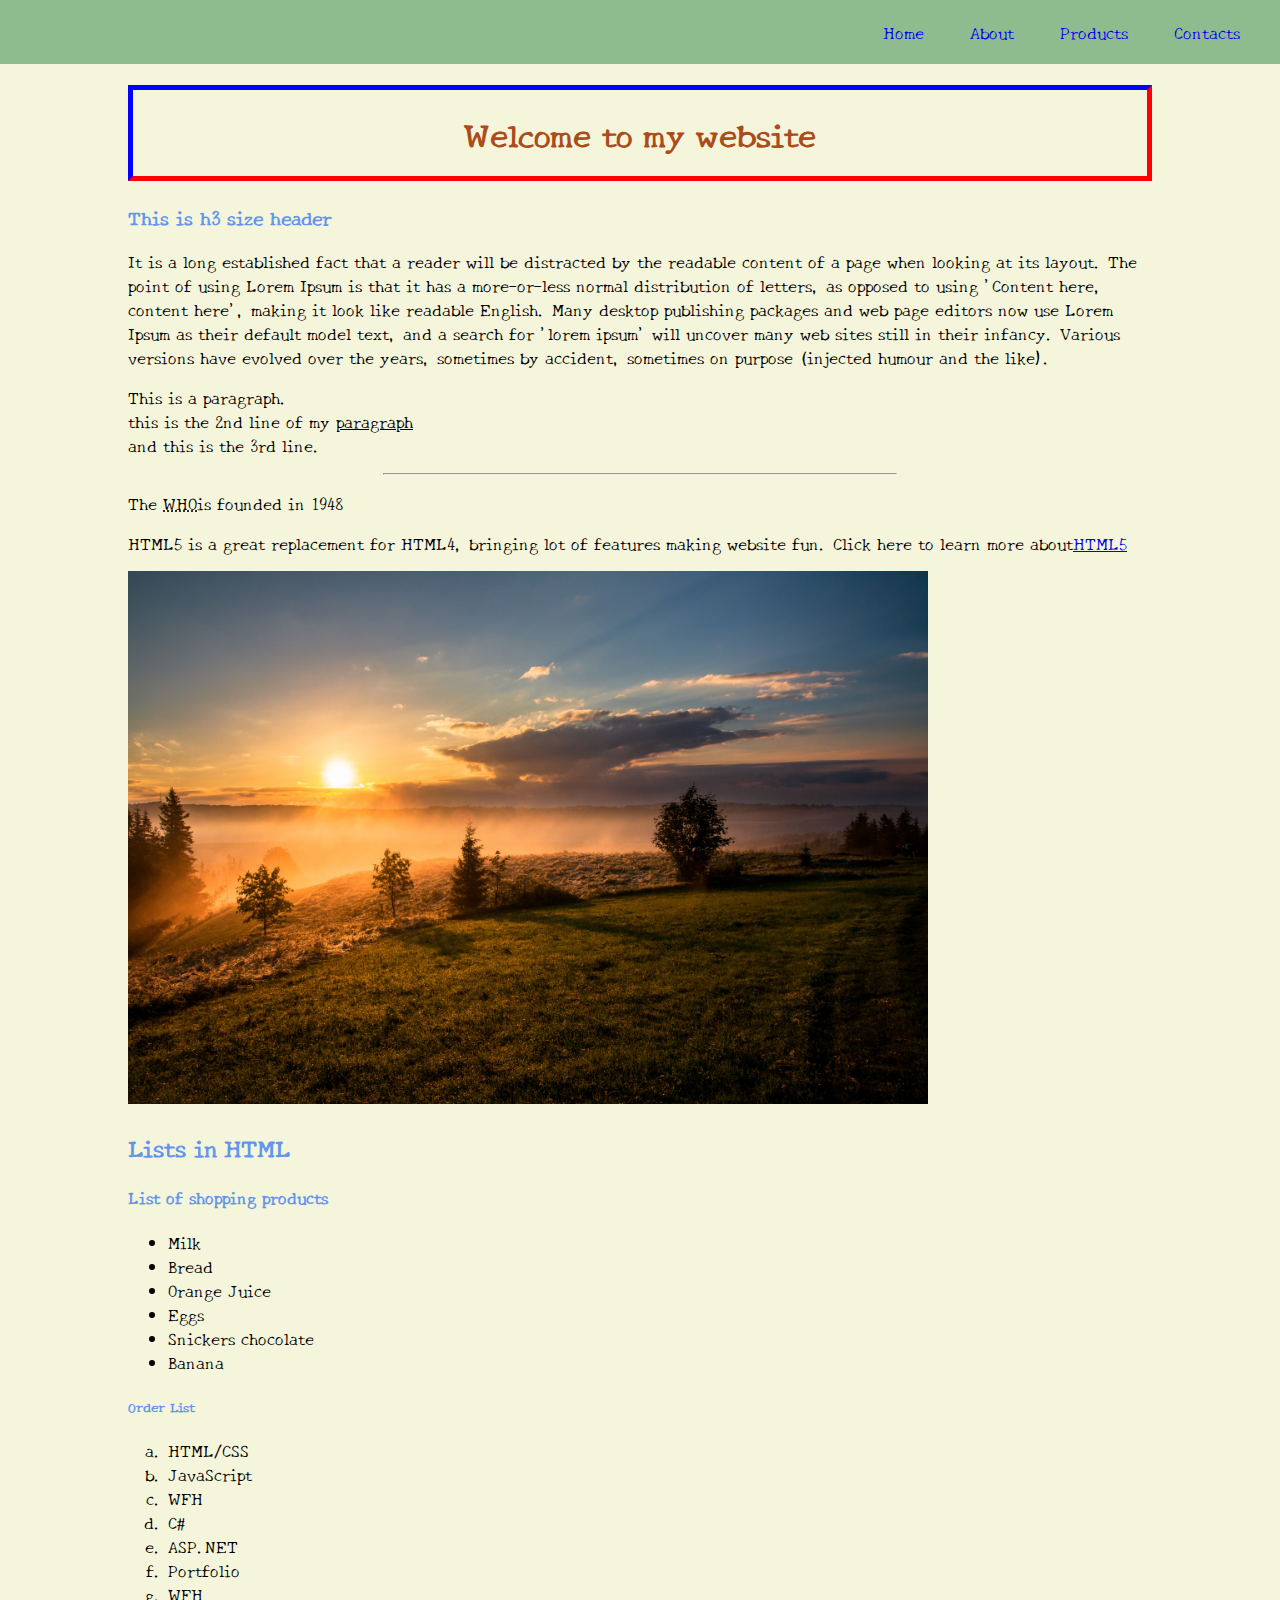
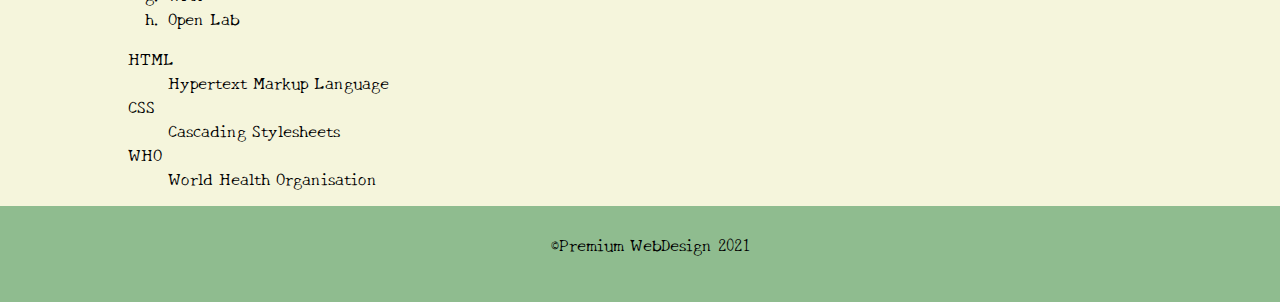
<file: index.html>
<!DOCTYPE html>
<html>
  <head>
    <title>Affordable web design</title>
    <link rel="stylesheet" href="css/myStyle.css" />
    <meta charset="UTF-8" />
    <meta name="viewport" content="width=device-width, intial-scale=1.0" />
    <meta
      name="keywords"
      content="web development, web design, hosting, HTML, CSS"
    />
    <meta name="description" content="Affordable web design in London" />
  </head>
  <body>
    <ul id="menu">
      <a href="index.html"> <li>Home</li> </a>
      <a target="blank" href="About.html"> <li>About</li></a>
      <a target="blank" href="Products.html"><li>Products</li></a>
      <a target="blank" href="Contacts.html"> <li>Contacts</li></a>
    </ul>
    <div class="container">
      <h1 style="color: #ab4c1a; text-align: center">Welcome to my website</h1>
      <h3>This is h3 size header</h3>
      <p>
        It is a long established fact that a reader will be distracted by the
        readable content of a page when looking at its layout. The point of
        using Lorem Ipsum is that it has a more-or-less normal distribution of
        letters, as opposed to using 'Content here, content here', making it
        look like readable English. Many desktop publishing packages and web
        page editors now use Lorem Ipsum as their default model text, and a
        search for 'lorem ipsum' will uncover many web sites still in their
        infancy. Various versions have evolved over the years, sometimes by
        accident, sometimes on purpose (injected humour and the like).
      </p>
      <p>
        This is a paragraph. <br />
        this is the 2nd line of my <u>paragraph</u> <br />
        and this is the 3rd line.
      </p>
      <hr width="50%" />
      <p>
        The <abbr title="World Health Organisation">WHO</abbr>is founded in 1948
      </p>
      <p>
        HTML5 is a great replacement for HTML4, bringing lot of features making
        website fun. Click here to learn more about<a
          href="https://w3schools.com"
          target="blank"
          >HTML5</a
        >
      </p>
      <img
        src="images/dawid-zawila--G3rw6Y02D0-unsplash.jpg"
        alt="Sun set"
        width="800"
      />
      <!-- Lists -->
      <h2>Lists in HTML</h2>
      <h4>List of shopping products</h4>
      <ul type="disk">
        <li>Milk</li>
        <li>Bread</li>
        <li>Orange Juice</li>
        <li>Eggs</li>
        <li>Snickers chocolate</li>
        <li>Banana</li>
      </ul>
      <h5>Order List</h5>
      <ol type="a">
        <li>HTML/CSS</li>
        <li>JavaScript</li>
        <li>WFH</li>
        <li>C#</li>
        <li>ASP.NET</li>
        <li>Portfolio</li>
        <li>WFH</li>
        <li>Open Lab</li>
      </ol>
      <dl>
        <dt>HTML</dt>
        <dd>Hypertext Markup Language</dd>

        <dt>CSS</dt>
        <dd>Cascading Stylesheets</dd>

        <dt>WHO</dt>
        <dd>World Health Organisation</dd>
      </dl>
    </div>
    <footer>
      <p style="text-align: center">&copy;Premium WebDesign 2021</p>
    </footer>
  </body>
</html>
</file>
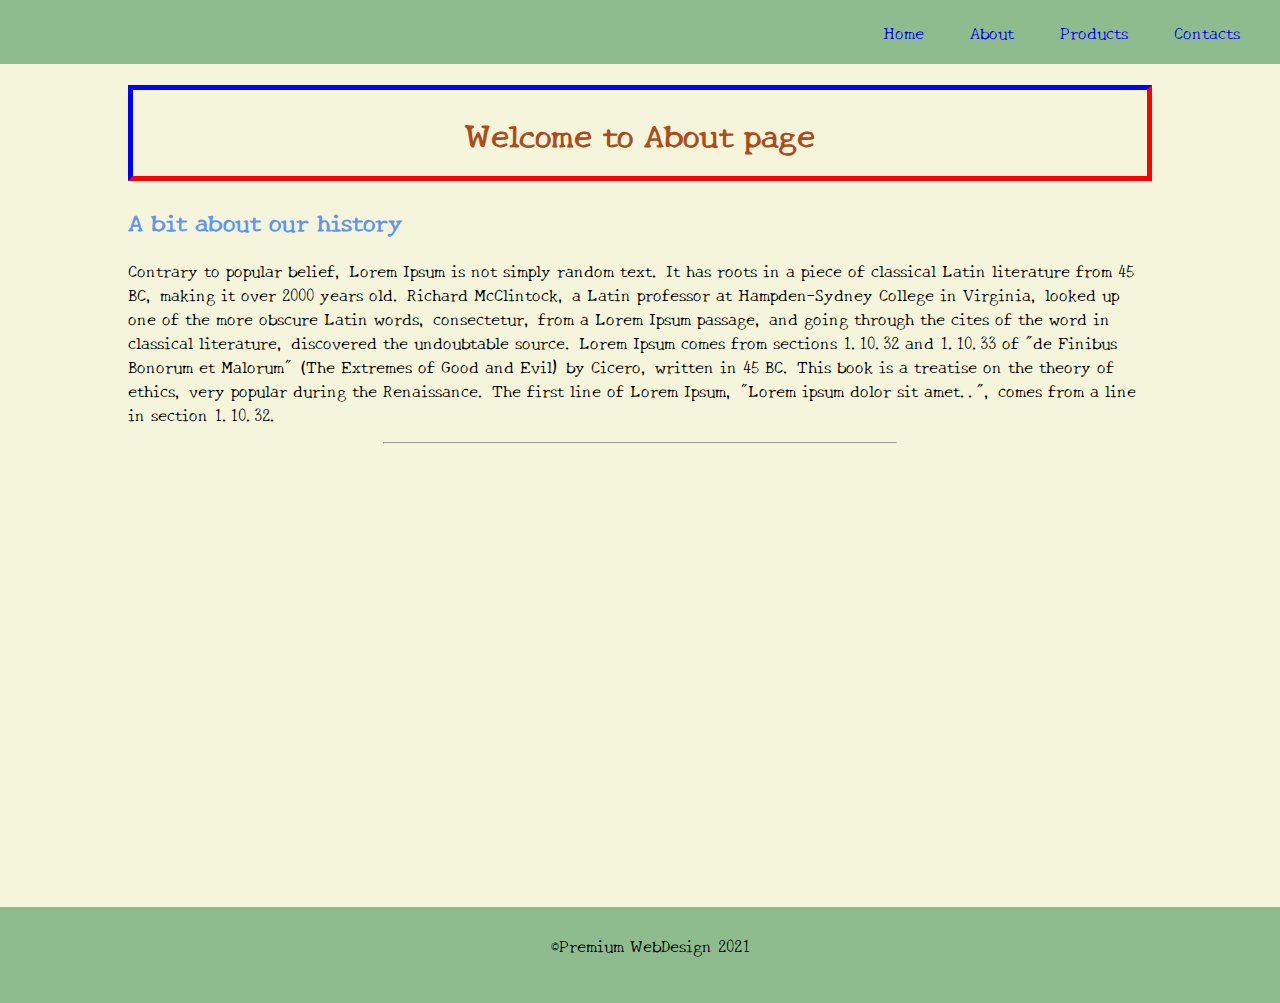
<file: About.html>
<!DOCTYPE html>
<html>
  <head>
    <title>About Page</title>
    <link rel="stylesheet" href="css/myStyle.css" />
    <meta charset="UTF-8" />
    <meta name="viewport" content="width=device-width, intial-scale=1.0" />
    <meta
      name="keywords"
      content="web development, web design, hosting, HTML, CSS"
    />
    <meta name="description" content="Affordable web design in London" />
  </head>
  <body>
    <ul id="menu">
      <a href="index.html"> <li>Home</li> </a>
      <a href="About.html"> <li>About</li></a>
      <a href="Products.html"><li>Products</li></a>
      <a href="Contacts.html"> <li>Contacts</li></a>
    </ul>
    <div class="container">
      <h1 style="color: #ab4c1a; text-align: center">Welcome to About page</h1>
      <h2>A bit about our history</h2>
      <p>
        Contrary to popular belief, Lorem Ipsum is not simply random text. It
        has roots in a piece of classical Latin literature from 45 BC, making it
        over 2000 years old. Richard McClintock, a Latin professor at
        Hampden-Sydney College in Virginia, looked up one of the more obscure
        Latin words, consectetur, from a Lorem Ipsum passage, and going through
        the cites of the word in classical literature, discovered the
        undoubtable source. Lorem Ipsum comes from sections 1.10.32 and 1.10.33
        of "de Finibus Bonorum et Malorum" (The Extremes of Good and Evil) by
        Cicero, written in 45 BC. This book is a treatise on the theory of
        ethics, very popular during the Renaissance. The first line of Lorem
        Ipsum, "Lorem ipsum dolor sit amet..", comes from a line in section
        1.10.32.
      </p>
      <hr width="50%" />
      <iframe
        width="100%"
        height="450"
        src="https://www.youtube.com/embed/6CTiI9emNSM"
        title="YouTube video player"
        frameborder="0"
        allowfullscreen
      ></iframe>
    </div>
    <footer>
      <p style="text-align: center">&copy;Premium WebDesign 2021</p>
    </footer>
  </body>
</html>
</file>
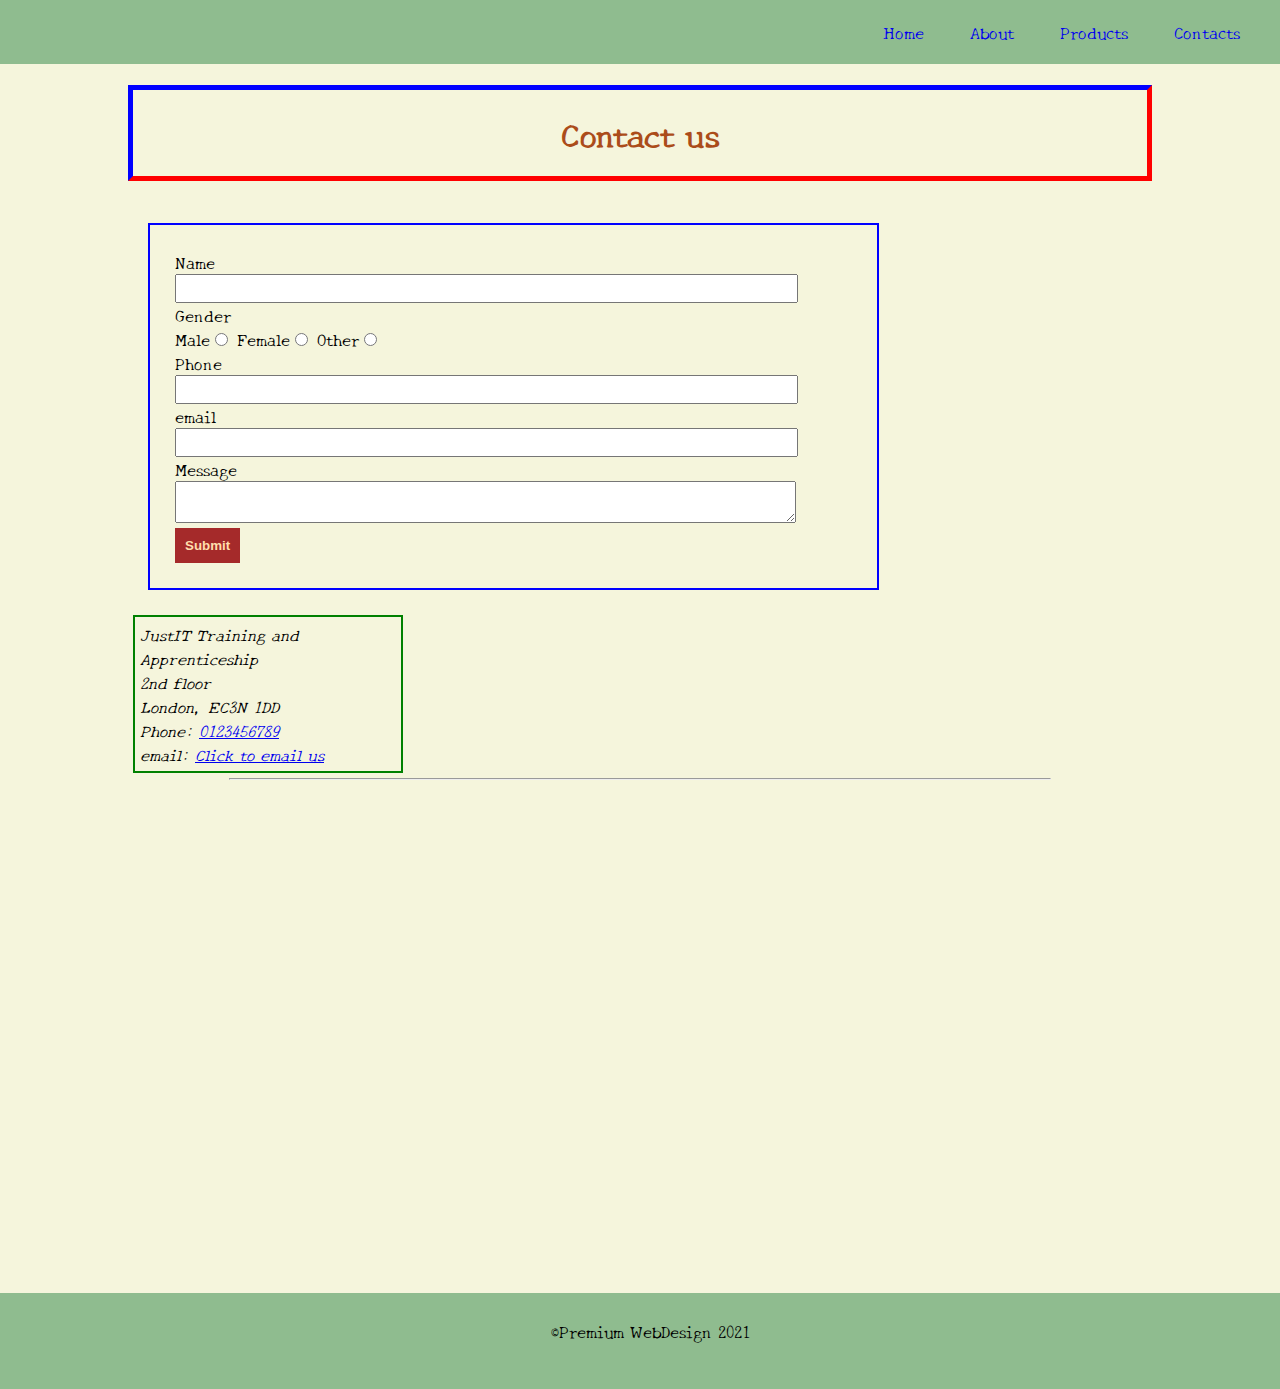
<file: Contacts.html>
<!DOCTYPE html>
<html>
  <head>
    <title>Contacts page</title>
    <link rel="stylesheet" href="css/myStyle.css" />
    <meta charset="UTF-8" />
    <meta name="viewport" content="width=device-width,intial-scale=1.0" />
  </head>
  <body>
    <ul id="menu">
      <a href="index.html"> <li>Home</li> </a>
      <a href="About.html"> <li>About</li></a>
      <a href="Products.html"><li>Products</li></a>
      <a href="Contacts.html"> <li>Contacts</li></a>
    </ul>
    <div class="container">
      <h1 style="color: #ab4c1a; text-align: center">Contact us</h1>
      <div id="formDiv">
        <form
          action="mailto:sowjanyak@paprika-software.com"
          method="post"
          enctype="text/plain"
          class="myForm"
        >
          <label>Name</label>
          <input type="text" name="name" required />
          <br />
          <label>Gender</label>
          Male<input type="radio" name="gender" value="male" /> Female<input
            type="radio"
            name="gender"
            value="female"
            required
          />
          Other<input type="radio" name="gender" value="other" required />
          <br />
          <label>Phone</label>
          <input type="tel" name="phone" required />
          <br />
          <label>email</label>
          <input type="email" name="email" required />
          <br />
          <label>Message</label>
          <textarea name="Message"></textarea><br />
          <input type="submit" value="Submit" class="btn1" />
        </form>
      </div>
      <div id="addressDiv">
        <address>
          JustIT Training and Apprenticeship<br />
          2nd floor<br />
          London, EC3N 1DD<br />
          Phone: <a href="tel:01234567789">0123456789</a><br />
          email:
          <a href="mailto:sowjanya_kurnool@yahoo.com">Click to email us</a>
        </address>
      </div>
      <hr width="80%" />
    </div>
    <div class="clear"></div>
    <iframe
      src="https://www.google.com/maps/embed?pb=!1m18!1m12!1m3!1d9932.18819541373!2d-0.08400940930124219!3d51.51235282417374!2m3!1f0!2f0!3f0!3m2!1i1024!2i768!4f13.1!3m3!1m2!1s0x4876034b9c0c3d4d%3A0x4a8a2e2a872317ef!2sMinories%2C%20Tower%2C%20London%20EC3N%201DD!5e0!3m2!1sen!2suk!4v1617110367541!5m2!1sen!2suk"
      width="100%"
      height="500"
      style="border: 0"
      allowfullscreen=""
      loading="lazy"
    ></iframe>
    <footer>
      <p style="text-align: center">&copy;Premium WebDesign 2021</p>
    </footer>
  </body>
</html>
</file>
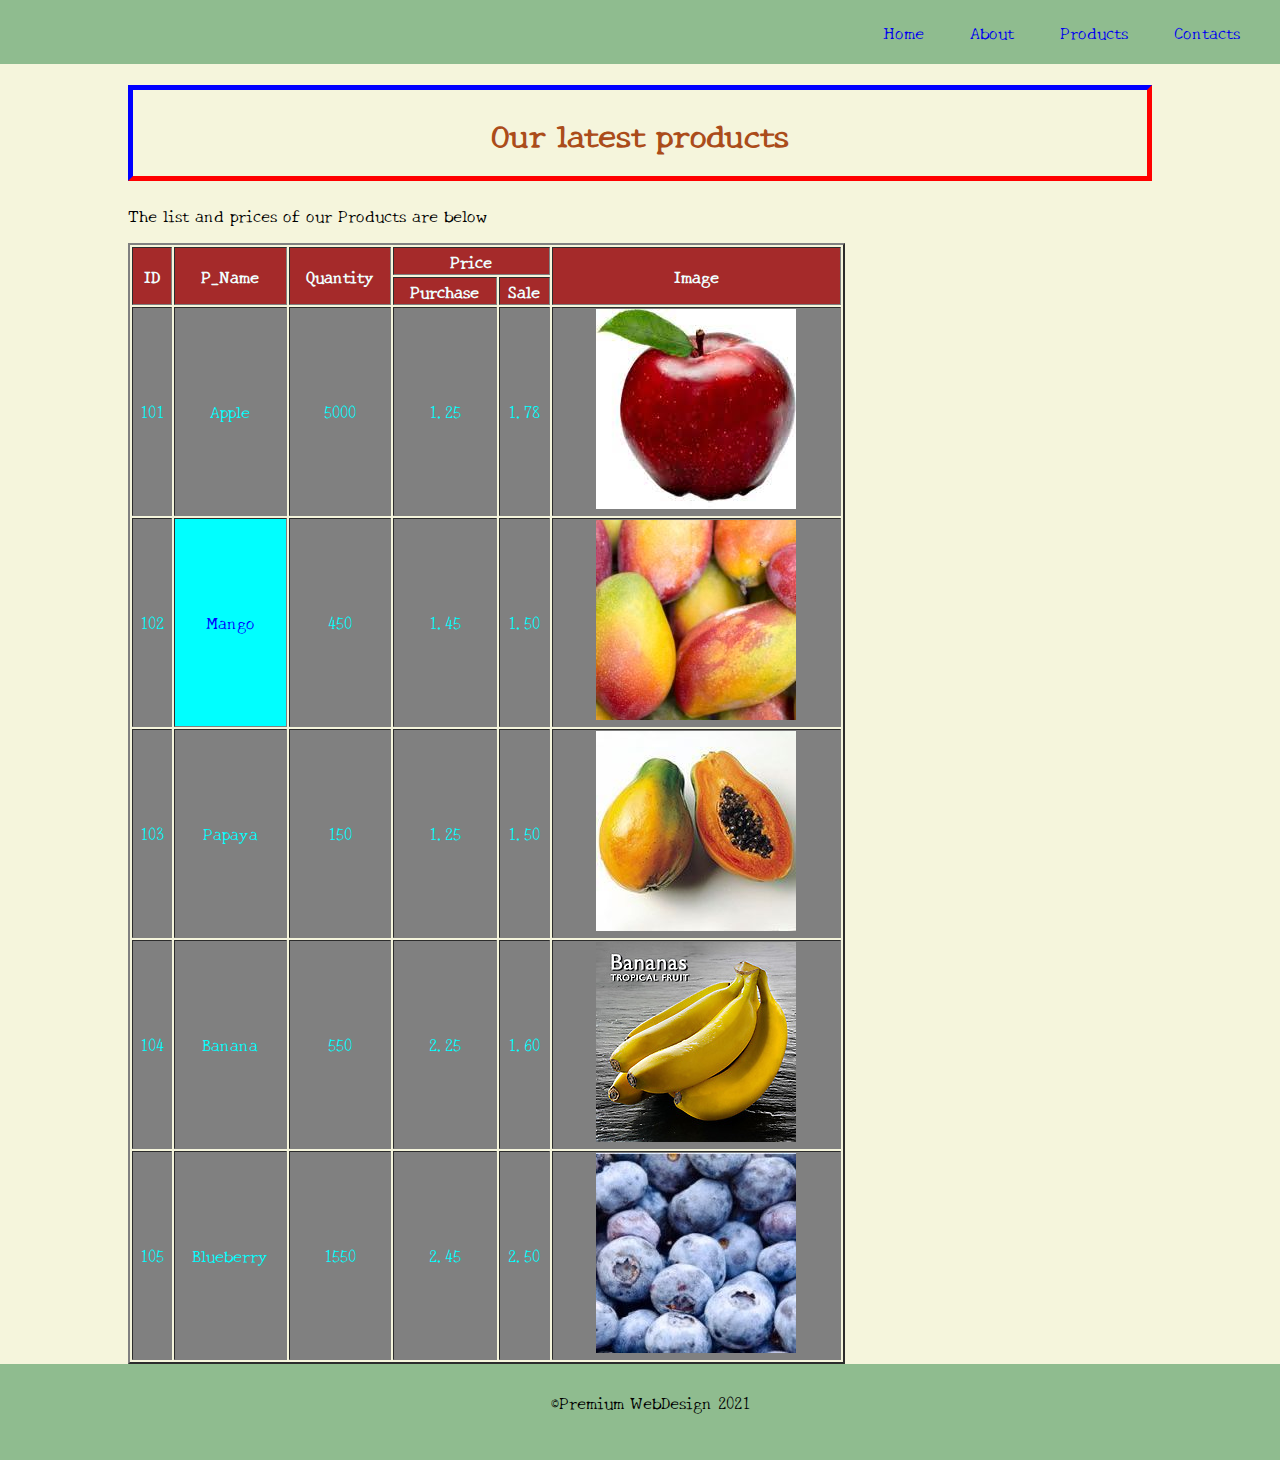
<file: Products.html>
<!DOCTYPE html>
<html>
  <head>
    <title>Products page</title>
    <meta charset="UTF-8" />
    <link rel="stylesheet" href="css/myStyle.css" />
    <meta name="viewport" content="width=device-width,intial-scale=1.0" />
    <style>
      table {
        width: 70%;
        text-align: center;
      }
      th {
        background-color: brown;
        color: azure;
      }
      td {
        background-color: grey;
        color: aqua;
      }
      #tbl {
        background-color: aqua;
        color: blue;
      }
    </style>
  </head>
  <body>
    <ul id="menu">
      <a href="index.html"> <li>Home</li> </a>
      <a href="About.html"> <li>About</li></a>
      <a href="Products.html"><li>Products</li></a>
      <a href="Contacts.html"> <li>Contacts</li></a>
    </ul>
    <div class="container">
      <h1 style="color: #ab4c1a; text-align: center">Our latest products</h1>
      <p>The list and prices of our Products are below</p>
      <table border="2">
        <thead>
          <tr>
            <th rowspan="2">ID</th>
            <th rowspan="2">P_Name</th>
            <th rowspan="2">Quantity</th>
            <th colspan="2">Price</th>
            <th rowspan="2">Image</th>
          </tr>
          <tr>
            <th>Purchase</th>
            <th>Sale</th>
          </tr>
        </thead>
        <tbody>
          <tr>
            <td>101</td>
            <td>Apple</td>
            <td>5000</td>
            <td>1.25</td>
            <td>1.78</td>
            <td>
              <img src="images/Apple.jpg" />
            </td>
          </tr>
          <tr>
            <td>102</td>
            <td id="tbl">Mango</td>
            <td>450</td>
            <td>1.45</td>
            <td>1.50</td>
            <td><img src="images/Mango.jpg"</td>
          </tr>
          <tr>
            <td>103</td>
            <td>Papaya</td>
            <td>150</td>
            <td>1.25</td>
            <td>1.50</td>
            <td><img src="images/Papaya.jpg"</td>
          </tr>
          <tr>
            <td>104</td>
            <td>Banana</td>
            <td>550</td>
            <td>2.25</td>
            <td>1.60</td>
            <td><img src="images/Banana.jpg"</td>
          </tr>
          <tr>
            <td>105</td>
            <td>Blueberry</td>
            <td>1550</td>
            <td>2.45</td>
            <td>2.50</td>
            <td><img src="images/Blueberry.jpg"</td>
          </tr>
        </tbody>
      </table>
    </div>

    <footer>
      <p style="text-align: center">&copy;Premium WebDesign 2021</p>
    </footer>
  </body>
</html>
</file>
<file: css/myStyle.css>
@import url("https://fonts.googleapis.com/css2?family=New+Tegomin&display=swap");
@import url("https://fonts.googleapis.com/css2?family=Lobster&family=New+Tegomin&display=swap");
body {
  margin: 0px;
  background-color: beige;
  font-family: "New Tegomin", sans-serif, fantasy, cursive;
}
h1 {
  border: 5px solid blue;
  border-bottom: 5px solid red;
  border-right: 5px solid red;
  padding: 20px;
}
h1,
h2,
h3,
h4,
h5 {
  color: cornflowerblue;
}
.container {
  width: 80%;
  margin: auto;
}
footer {
  background-color: darkseagreen;
  /* top right bottom left*/
  padding: 10px 20px 30px 40px;
}
#menu {
  list-style-type: none;
  text-align: right;
  margin: 0px;
  padding: 20px;
  overflow: hidden;
  background-color: darkseagreen;
}
#menu li {
  display: inline;
  padding: 20px;
}
#menu a {
  text-decoration: none;
}
#menu li:hover {
  color: aliceblue;
  background-color: brown;
}
#menu li :active {
  color: red;
  background-color: aqua;
}

#formDiv {
  width: 70%;
  float: left;
  border: 2px solid blue;
  padding: 5px;
  margin: 20px;
}
#addressDiv {
  width: 25%;
  float: left;
  border: 2px solid green;
  margin: 5px;
  padding: 5px;
}
.clear {
  clear: both;
}
.myForm {
  padding: 20px;
}
.myForm label {
  display: block;
}
.myForm input[type="text"],
.myForm input[type="tel"],
.myForm input[type="email"],
textarea {
  width: 90%;
  padding: 5px;
}
.btn1 {
  background-color: brown;
  color: navajowhite;
  padding: 10px;
  font-weight: bold;
  border: none;
}
</file>
